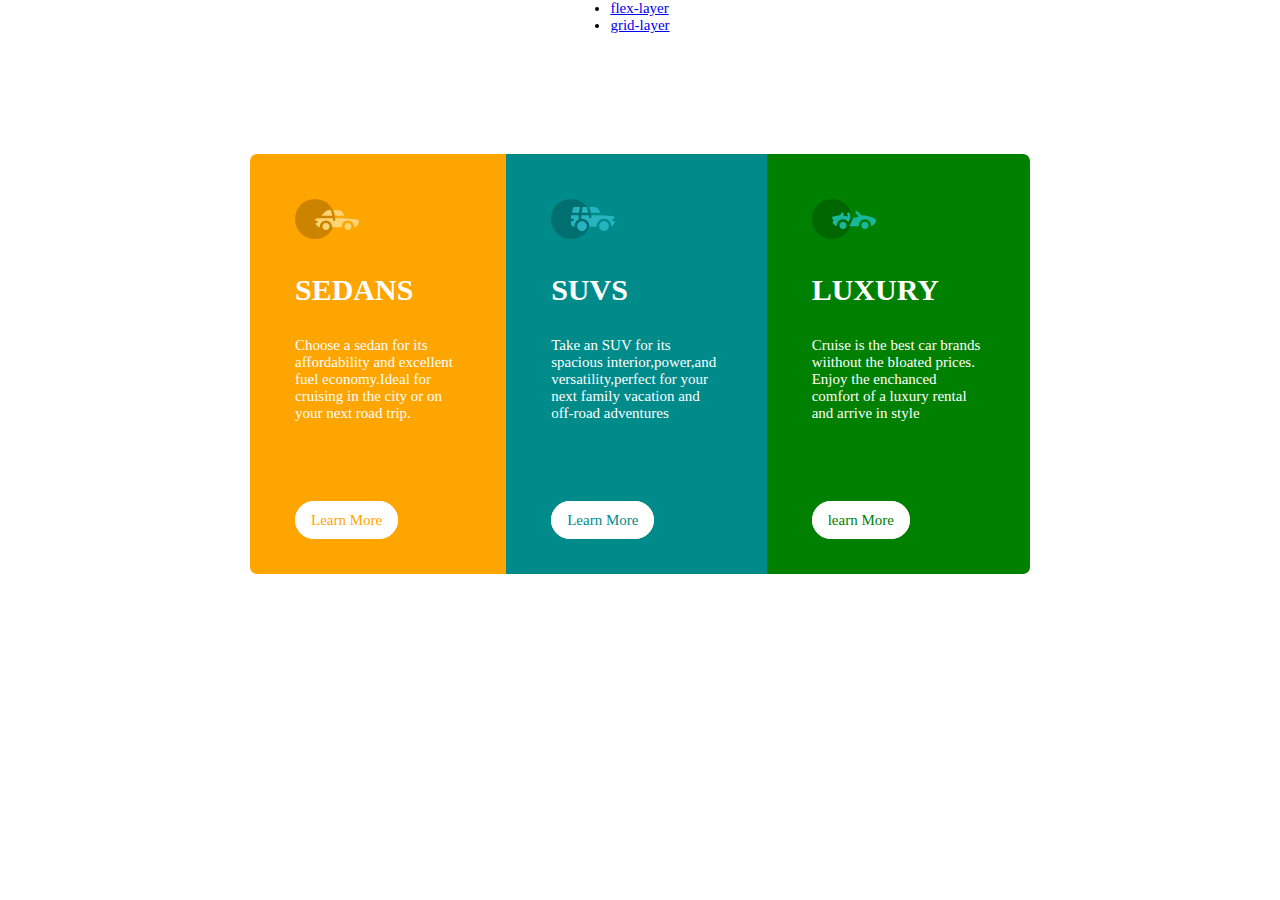
<file: index.html>
<!DOCTYPE html>
<html lang="en">
<head>
    <meta charset="UTF-8">
    <meta http-equiv="X-UA-Compatible" content="IE=edge">
    <meta name="viewport" content="width=device-width, initial-scale=1.0">
    <link rel="stylesheet" href="styleshit.css">
    <title>first flex task</title>
</head>
<body>
    <header>
        <nav>
            <ul>
            <li><a href="index.html">flex-layer</a></li>
           <li><a href="grid.html">grid-layer</a></li>
           </nav>
           </ul>
    </header>
    <main>
        <div class="flex--container">
        <div class="flex--box sedans--box">
            <div class="image--box sedan--box">
                <img src="icon-sedans.svg" alt="lets-ride">
            </div>
            <div class="text--box">
                <h1>SEDANS</h1>
                <P>Choose a sedan for its
                   affordability and excellent
                    fuel economy.Ideal for
                     cruising in the city or on
                     your next road trip.</p>
               <a href="#" class="btn">Learn More</a>
            </div>
        </div>
        <div class="flex--box suvs--box">
            <div class="image--box">
                <img src="icon-suvs.svg" alt="lets-ride">
               </div>
            <div class="text--box">
                <h1>SUVS</h1>
                <P>Take an SUV for its spacious
                   interior,power,and
                   versatility,perfect for your
                   next family vacation and
                   off-road adventures</p>
                <a href="#" class="btn">Learn More</a>
            </div>
            </div>
            <div class="flex--box luxury--box">
                <div class="image--box">
                     <img src="icon-luxury.svg" alt="lets-ride">
                </div>
                <div class="text--box">
                    <h1>LUXURY</h1>
                    <P>Cruise is the best car brands
                      wiithout the bloated prices.
                      Enjoy the enchanced comfort
                      of a luxury rental and arrive
                       in style</p>
                    <a href="#" class="btn">learn More</a>
                </div>
            </div>
        </div>
    </main>
    
</body>
</html>
</file>
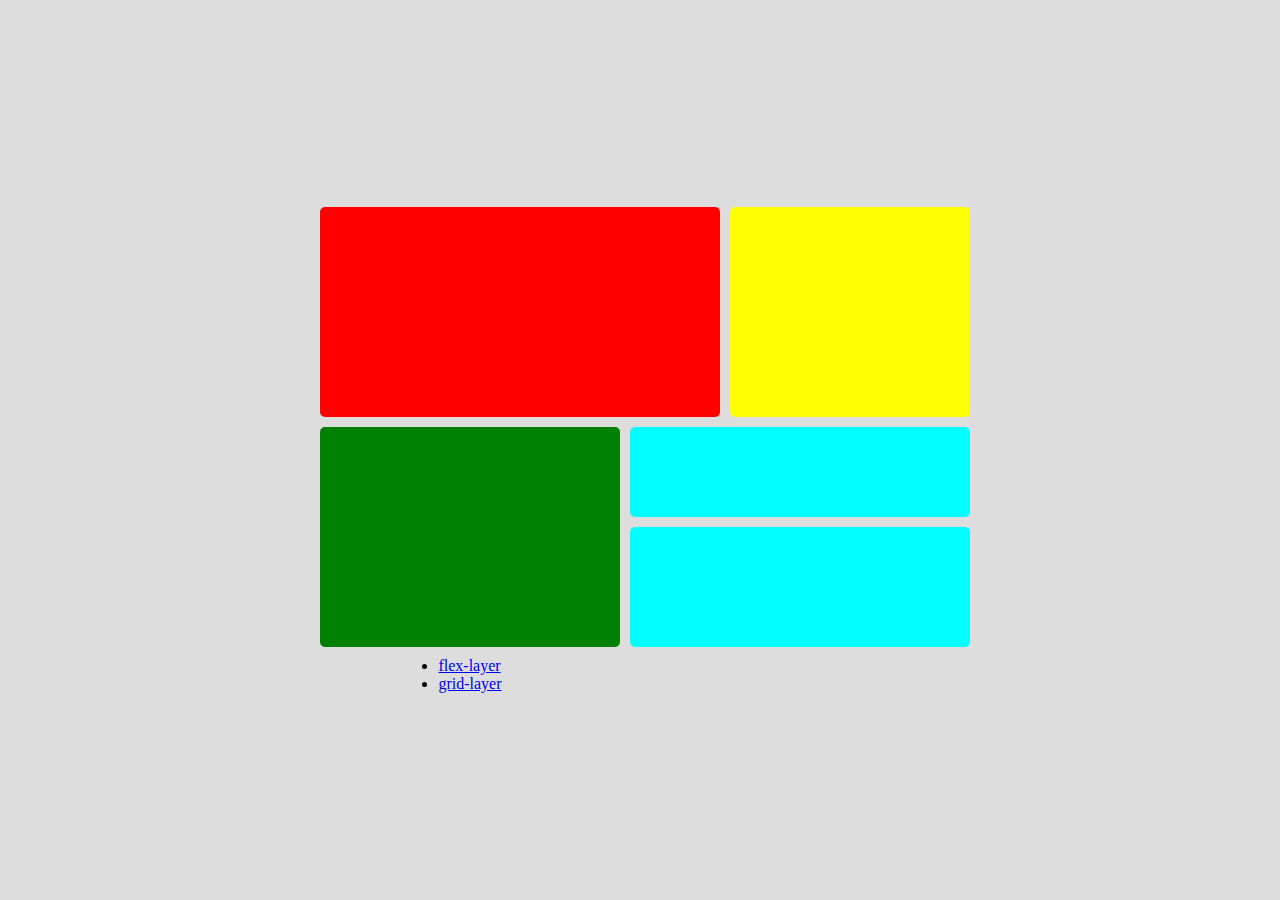
<file: grid.html>
<!DOCTYPE html>
<html lang="en">
<head>
    <meta charset="UTF-8">
    <meta http-equiv="X-UA-Compatible" content="IE=edge">
    <meta name="viewport" content="width=device-width, initial-scale=1.0">
    <title>grid-layer</title>
    <link rel="stylesheet" href="grid.css" />
</head>
<body>
    <main>
        <header>
        <nav>
            <ul>
            <li><a href="index.html">flex-layer</a></li>
           <li><a href="grid.html">grid-layer</a></li>
           </nav>
           </ul>
    </header>
        <div class="iteam-a"></div>
        <div class="iteam-b"></div>
        <div class="iteam-c"></div>
        <div class="iteam-d"></div>
        <div class="iteam-e"></div>
    </main>
</body>
</html>
</file>
<file: styleshit.css>
*{
    margin: 0;
    padding: 0;
    box-sizing: border-box;
}
body{
    font-size: 15px;
} 
main{
    width: 1440px;
    max-width: 100%;
}
.flex--container{
    padding: 120px 250px;
    display: flex;
    margin: auto;
}
.flex--box{
    height: auto;
    padding: 45px;
}
.sedans--box h1{
    color: white;
    padding-bottom: 30px;
}
.sedans--box{
    background-color: orange;
    border-radius: 7px 0 0 7px;
}
.sedans--box .btn{
    color: orange;
}
.suvs--box h1{
    color: white;
    padding-bottom: 30px;
}
.suvs--box{
    background-color: darkcyan;
}
.suvs--box .btn{
    color: darkcyan;
}
.luxury--box h1{
    color: white;
    padding-bottom: 30px;
}
.luxury--box{
    background-color: green;
    border-radius: 0 7px 7px 0;
}
.luxury--box .btn{
    color: green;
}
.image--box{
    padding-bottom: 30px;
    }
.text--box p{
    padding-bottom: 90px;
    color: white;
}
.btn{
    text-decoration: none;
    background-color: white;
    padding: 10px 15px;
    border-radius: 100px;
    border: 1px solid white;
}
.btn:hover{
    background-color: transparent;
    color: gray;
}
nav{
    display: flex;
    flex-direction: row;
    justify-content: center;
}
</file>
<file: grid.css>
*{
    margin: 0;
    padding: 0;
    box-sizing: border-box;
}
body{
    background-color:#ddd;
    display: flex;
    place-items: center;
   height: 100vh;
}
main{
    display: grid;
    gap: 15px;
    margin-top: 80px;
    grid-template-areas:
    'a a b'
    'c d d'
    "c e e"
    ;
    gap: 10px;
    width: 50%;
    margin: auto;
    grid-template-columns: 300px 90px 240px;
    grid-template-rows: 210px 90px 120px;
    }
    main div{
        padding:2em;
        text-align: center;
        border-radius: 5px;
    }

.iteam-a{
    background-color: red;
    grid-area: a;
}
.iteam-b{
    background-color: yellow;
    grid-area: b;
}
.iteam-c{
    background-color: green;
    grid-area: c;
}
.iteam-d{
    background-color: aqua;
    grid-area: d;
}
.iteam-e{
    background-color: aqua;
    grid-area: e;
}
nav{
    display: flex;
    justify-content: center;
}
</file>
